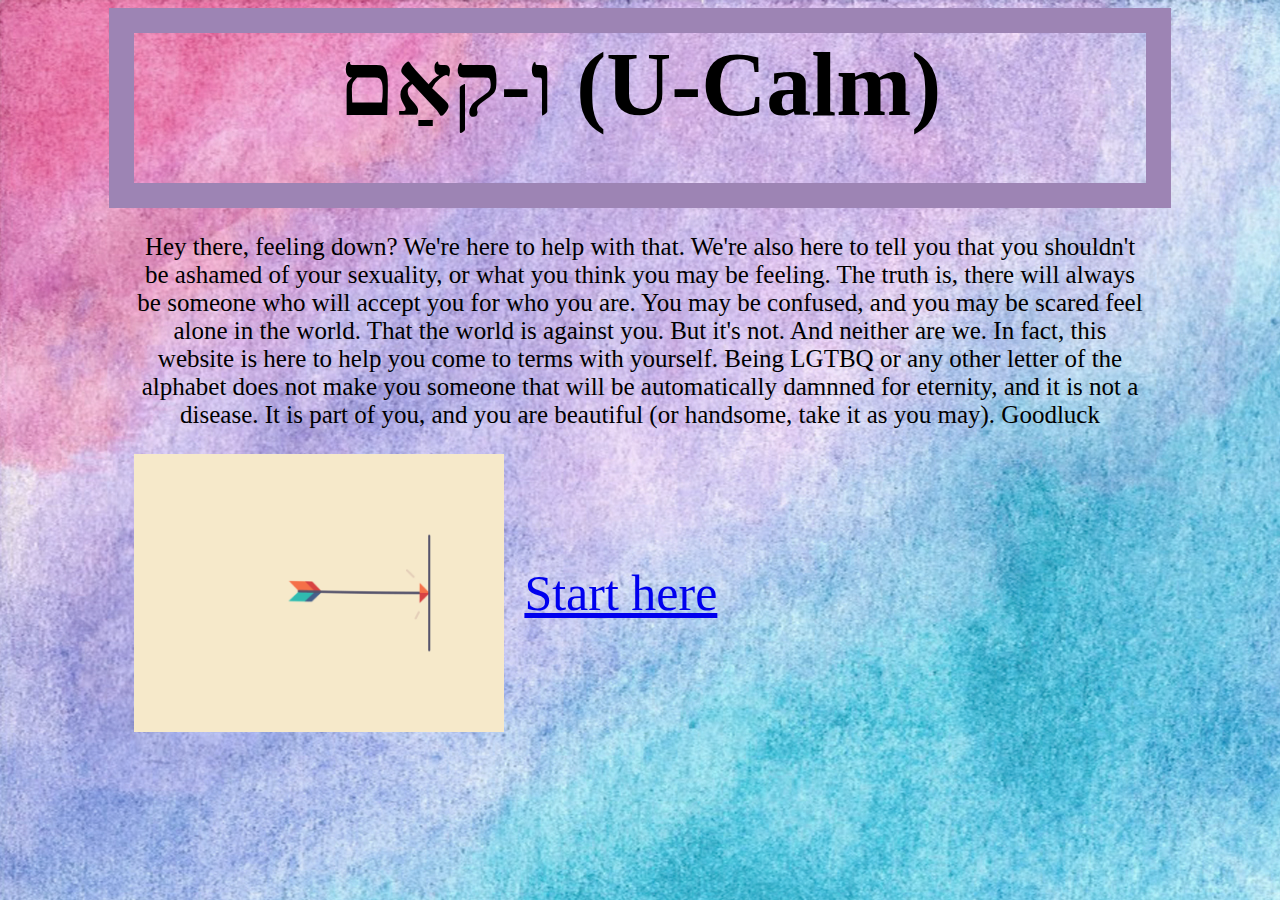
<file: index.html>
<!DOCTYPE html>
<!-- HTML5 Hello world by kirupa - http://www.kirupa.com/html5/getting_your_feet_wet_html5_pg1.htm -->
<html lang="en-us">

<head>
	<meta charset="utf-8">
	<link rel="stylesheet" type="text/css" href="style.css">
	<title>Hello...</title>
	<script src="./jquery_min.js"></script>
</head>

<body>
	<div class="titlebox">
		<h1 class="title"> ו-קאַם (U-Calm) </h1>	
	</div>
	<div class="summarybox">
		<p class="summary"> Hey there, feeling down? We're here to help with that. We're also here to tell you that you shouldn't be ashamed of your sexuality, or what you think you may be feeling. The truth is, there will always be someone who will accept you for who you are. 
		You may be confused, and you may be scared feel alone in the world. That the world is against you. But it's not. And neither are we. In fact, this website is here to help you come to terms with yourself. 
		Being LGTBQ or any other letter of the alphabet does not make you someone that will be automatically damnned for eternity, 
		and it is not a disease. It is part of you, and you are beautiful (or handsome, take it as you may). Goodluck  </p>
		<div class="arrowbox">
		<img src="movingarrow.gif" class="arrow">
		<a href="questions.html" class="startlink"> Start here</a>
	</div>
	</div>
	


    
</body>
</html>
</file>
<file: style.css>
.title{
    color: black;
    font-family: "Carolingia (BigfooT)";
    font-size:90px;
    text-align: center;
   margin: auto;
}

.titlebox{
    width:80%;
    height:150px;
    border:25px solid #9D84B4;
    margin: auto;
}

body{
    background-image: url("watercolor.jpg");
}

p {
    font-family:"Times New Roman";
    text-align: center;
    font-size:25px;
}
.summarybox{
     width:80%;
     margin: auto;
}
.startlink{
    display: block;
    margin-top: 110px;
    margin-left:20px;
    font-size:50px;
}

#image {
    width: 300px;
}

.arrow{
    width:370px; 
    height: 100%;
}

.arrowbox{
    margin:auto;
    display: flex;
}

#question{
  font-size:45px;   
}
#answer1,#answer2,#answer3{
    font-size:20px;
}
#answer1{
    margin-top:30px;
}
#nextQ{
    font-size:35px;
    margin-top:40px;
}
#summary{
    margin-top:20px;
    font-size:40px;
    
}
#email{
    font-size:30px;
}
</file>
